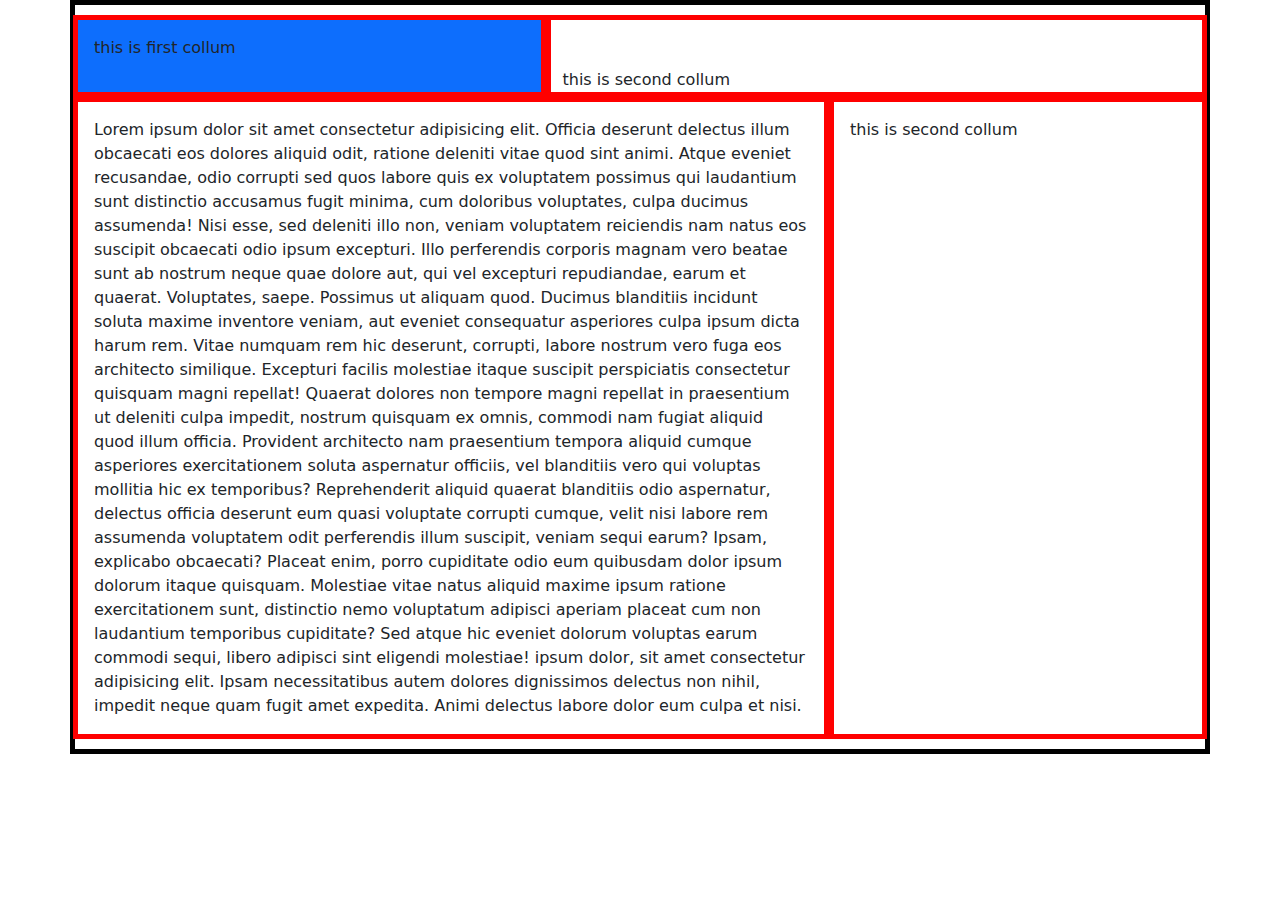
<file: index.html>
<!-- <!DOCTYPE html>
<html lang="en">
<head>
    <meta charset="UTF-8">
    <meta name="viewport" content="width=device-width, initial-scale=1.0">
    <title>welcome</title>
    <script src="https://cdn.jsdelivr.net/npm/bootstrap@5.3.0/dist/css/bootstrap.min.css"></script>
    <script src="https://cdn.jsdelivr.net/npm/@popperjs/core@2.11.8/dist/umd/popper.min.js" ></script>
    <script src="https://cdn.jsdelivr.net/npm/bootstrap@5.3.0/dist/js/bootstrap.min.js" ></script>
</head>
<body>
    
</body>
</html> -->


<!doctype html>
<html lang="en">
  <head>
    <meta charset="utf-8">
    <meta name="viewport" content="width=device-width, initial-scale=1">
    <title>Bootstrap demo</title>
    <link href="https://cdn.jsdelivr.net/npm/bootstrap@5.3.0/dist/css/bootstrap.min.css" rel="stylesheet" >
    <link rel="stylesheet" href="/css/style.css">
  </head>
  <body>
    
    <div class="container">
        <div class="row">
            <div class="col-5 p-3 bg-primary">
                this is first collum
            </div>
            <div class="col-7 pt-5">
                this is second collum
            </div>
        </div>
        <div class="row">
            <div class="col-8 p-3">
                Lorem ipsum dolor sit amet consectetur adipisicing elit. Officia deserunt delectus illum obcaecati eos dolores aliquid odit, ratione deleniti vitae quod sint animi. Atque eveniet recusandae, odio corrupti sed quos labore quis ex voluptatem possimus qui laudantium sunt distinctio accusamus fugit minima, cum doloribus voluptates, culpa ducimus assumenda! Nisi esse, sed deleniti illo non, veniam voluptatem reiciendis nam natus eos suscipit obcaecati odio ipsum excepturi. Illo perferendis corporis magnam vero beatae sunt ab nostrum neque quae dolore aut, qui vel excepturi repudiandae, earum et quaerat. Voluptates, saepe. Possimus ut aliquam quod. Ducimus blanditiis incidunt soluta maxime inventore veniam, aut eveniet consequatur asperiores culpa ipsum dicta harum rem. Vitae numquam rem hic deserunt, corrupti, labore nostrum vero fuga eos architecto similique. Excepturi facilis molestiae itaque suscipit perspiciatis consectetur quisquam magni repellat! Quaerat dolores non tempore magni repellat in praesentium ut deleniti culpa impedit, nostrum quisquam ex omnis, commodi nam fugiat aliquid quod illum officia. Provident architecto nam praesentium tempora aliquid cumque asperiores exercitationem soluta aspernatur officiis, vel blanditiis vero qui voluptas mollitia hic ex temporibus? Reprehenderit aliquid quaerat blanditiis odio aspernatur, delectus officia deserunt eum quasi voluptate corrupti cumque, velit nisi labore rem assumenda voluptatem odit perferendis illum suscipit, veniam sequi earum? Ipsam, explicabo obcaecati? Placeat enim, porro cupiditate odio eum quibusdam dolor ipsum dolorum itaque quisquam. Molestiae vitae natus aliquid maxime ipsum ratione exercitationem sunt, distinctio nemo voluptatum adipisci aperiam placeat cum non laudantium temporibus cupiditate? Sed atque hic eveniet dolorum voluptas earum commodi sequi, libero adipisci sint eligendi molestiae! ipsum dolor, sit amet consectetur adipisicing elit. Ipsam necessitatibus autem dolores dignissimos delectus non nihil, impedit neque quam fugit amet expedita. Animi delectus labore dolor eum culpa et nisi.
            </div>
            <div class="col-4 p-3">
                this is second collum
            </div>
        </div>

    </div>
    
    <script src="https://cdn.jsdelivr.net/npm/bootstrap@5.3.0/dist/js/bootstrap.bundle.min.js" >

    </script>
  </body>
</html>
</file>
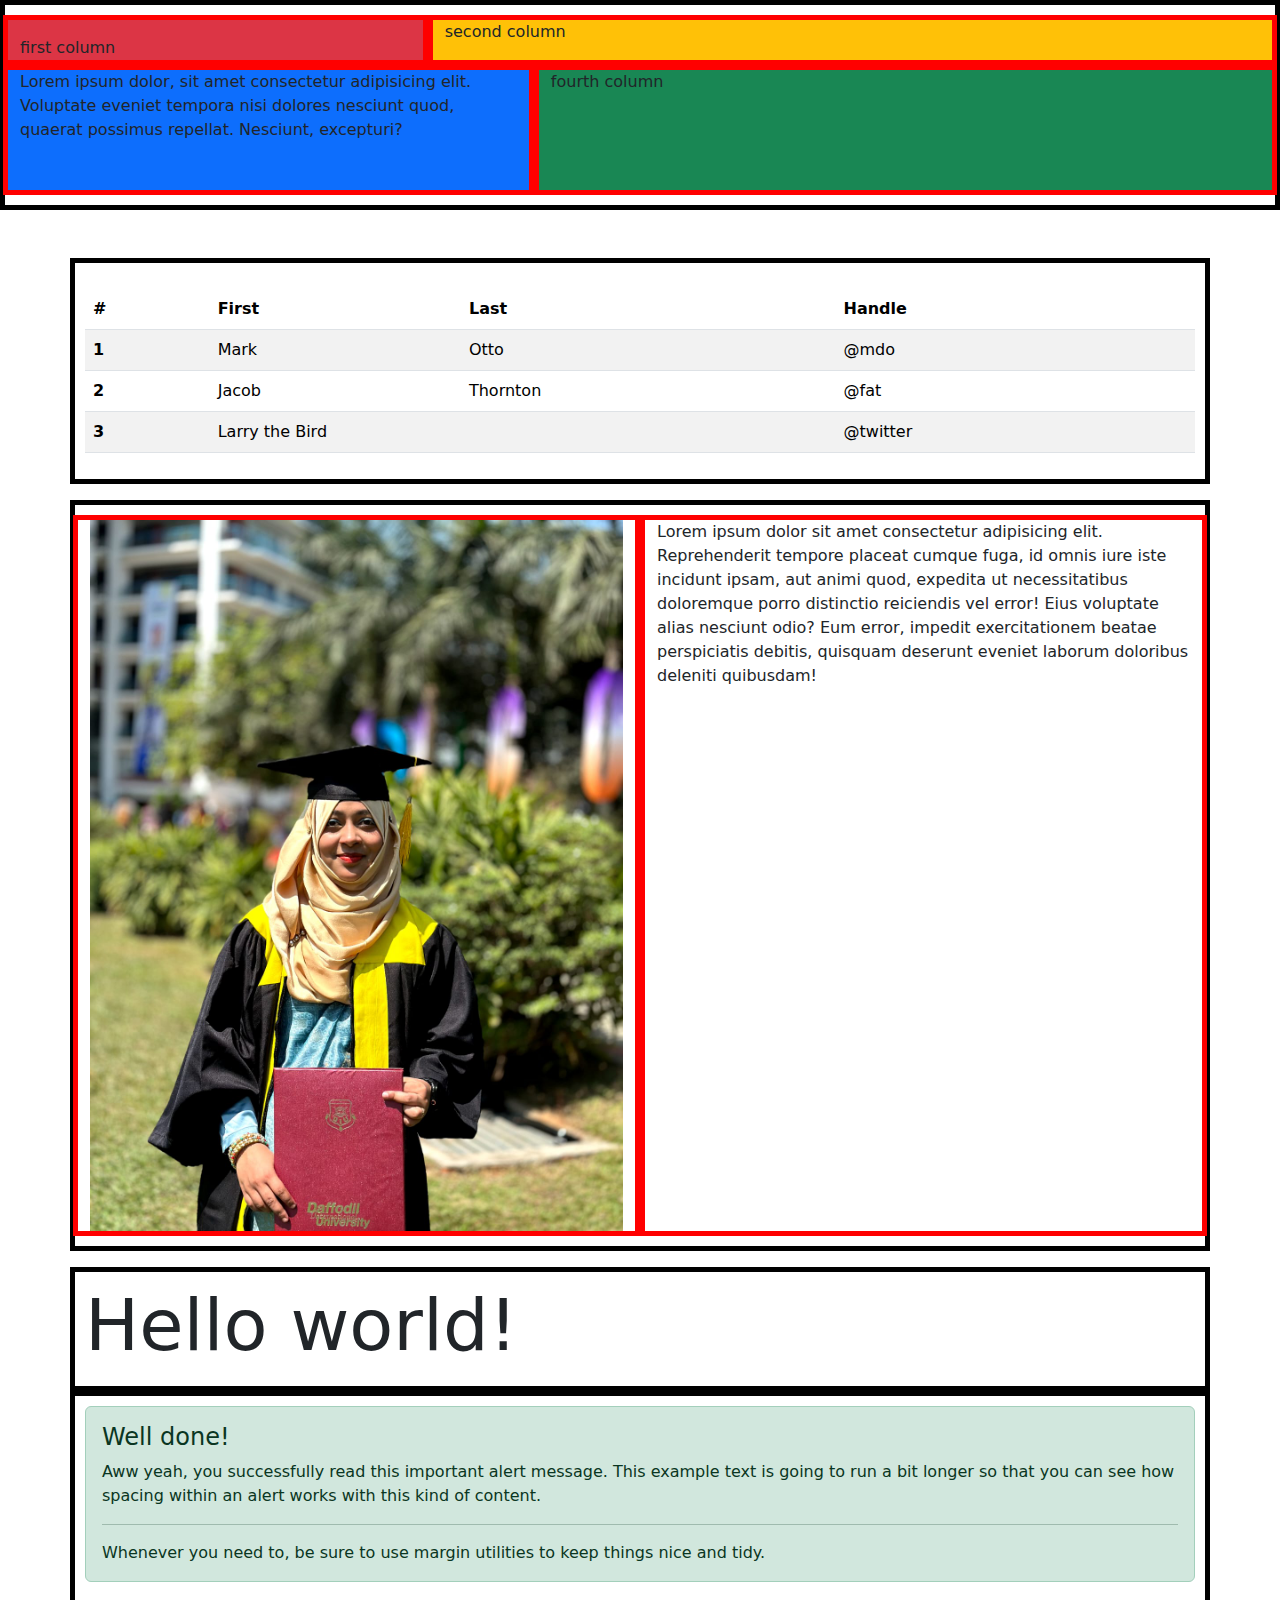
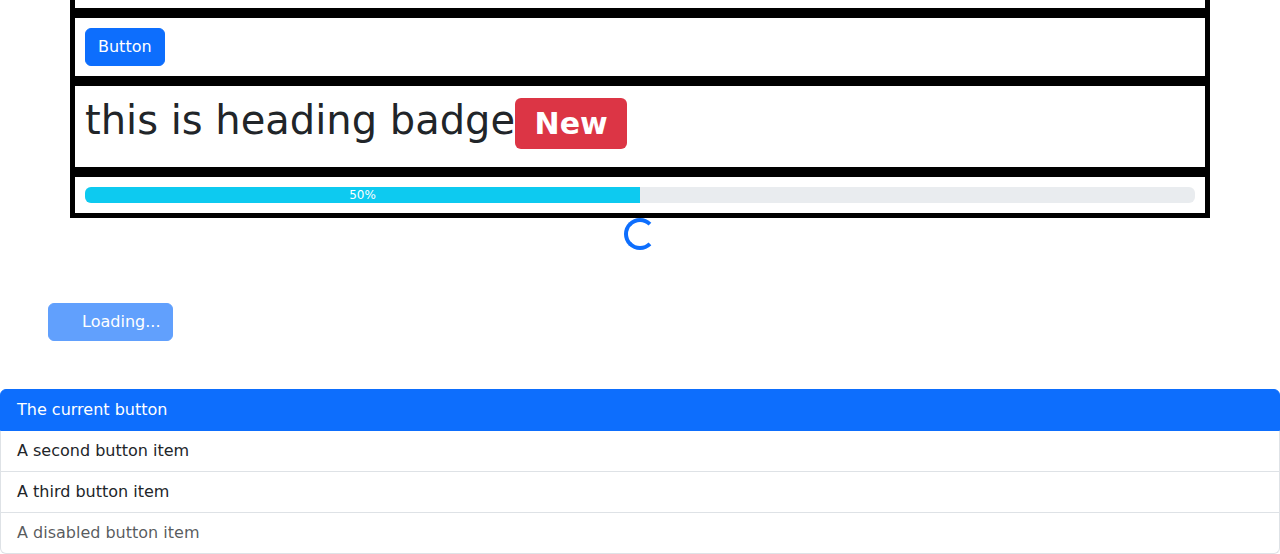
<file: index1.html>
<!DOCTYPE html>
<html lang="en">

<head>

    <!--required meta tag-->
    <meta charset="UTF-8">
    <meta name="viewport" content="width=b, initial-scale=1.0">

    <!--bootstrap-->
    <link href="https://cdn.jsdelivr.net/npm/bootstrap@5.3.0/dist/css/bootstrap.min.css" rel="stylesheet">
    <link rel="stylesheet" href="/css/style.css">
    <title>Welcome to my site bootstrap</title>


</head>

<body>

    <div class="container-fluid">
        <div class="row">
            <div class="col-4 pt-3 bg-danger">
                first column
            </div>
            <div class="col-8 pr-3 bg-warning">
                second column
            </div>

        </div>
        <div class="row">
            <div class="col-5  pb-5  bg-primary">
                Lorem ipsum dolor, sit amet consectetur adipisicing elit. Voluptate eveniet tempora nisi dolores
                nesciunt quod, quaerat possimus repellat. Nesciunt, excepturi?
            </div>
            <div class="col-7 pl-5 bg-success">
                fourth column
            </div>

        </div>



    </div>
    <div class="container mt-5">

        <!-- this is table section -->
        <table class="table table-striped mt-3">
            <thead>
                <tr>
                    <th scope="col">#</th>
                    <th scope="col">First</th>
                    <th scope="col">Last</th>
                    <th scope="col">Handle</th>
                </tr>
            </thead>
            <tbody>
                <tr>
                    <th scope="row">1</th>
                    <td>Mark</td>
                    <td>Otto</td>
                    <td>@mdo</td>
                </tr>
                <tr>
                    <th scope="row">2</th>
                    <td>Jacob</td>
                    <td>Thornton</td>
                    <td>@fat</td>
                </tr>
                <tr>
                    <th scope="row">3</th>
                    <td colspan="2">Larry the Bird</td>
                    <td>@twitter</td>
                </tr>
            </tbody>
        </table>

    </div>

    <!-- this is image segment -->

    <div class="container mt-3">
        <div class="row">
            <div class="col">
                <img src="img/img1.jpeg" class="img-fluid" alt="this is my image">

            </div>
            <div class="col">
                Lorem ipsum dolor sit amet consectetur adipisicing elit. Reprehenderit tempore placeat cumque fuga, id
                omnis iure iste incidunt ipsam, aut animi quod, expedita ut necessitatibus doloremque porro distinctio
                reiciendis vel error! Eius voluptate alias nesciunt odio? Eum error, impedit exercitationem beatae
                perspiciatis debitis, quisquam deserunt eveniet laborum doloribus deleniti quibusdam!
            </div>

        </div>
    </div>


    <!-- this is jumbotron  -->

    <div class="container mt-3">
        <div class="jumbotron jumbotron-fluid">
            <h1 class="display-2"> Hello world! </h1>
        </div>
    </div>


    <!-- this is alert -->

    <div class="container">
        <div class="alert alert-success" role="alert">
            <h4 class="alert-heading">Well done!</h4>
            <p>Aww yeah, you successfully read this important alert message. This example text is going to run a bit
                longer so that you can see how spacing within an alert works with this kind of content.</p>
            <hr>
            <p class="mb-0">Whenever you need to, be sure to use margin utilities to keep things nice and tidy.</p>
        </div>
    </div>

    <!-- this is <button></button> -->

    <div class="container">
        <button class="btn btn-primary" type="submit">Button</button>
    </div>


    <!-- this is badge  -->

     <div class="container">
        <h1>this is heading  badge<span class="badge text-bg-danger">New</span></h1>
     </div>


     <!-- this is for progressbar -->

     <div class="container">
        <div class="progress" role="progressbar" aria-label="Info example" aria-valuenow="50" aria-valuemin="0" aria-valuemax="100">
            <div class="progress-bar bg-info" style="width: 50%">50%</div>
          </div>
     </div>


     <!-- this is for spinners -->

     <div class="text-center">
        <div class="spinner-border text-primary" role="status">
          <span class="visually-hidden">Loading...</span>
        </div>
        
      </div>
      <button class="btn btn-primary m-5 " type="button" disabled>
        <span class="spinner-grow spinner-grow-sm" aria-hidden="true"></span>
        <span role="status">Loading...</span>
      </button>


      <!-- this is for List group with links and buttons -->

      <div class="list-group">
        <button type="button" class="list-group-item list-group-item-action active" aria-current="true">
          The current button
        </button>
        <button type="button" class="list-group-item list-group-item-action">A second button item</button>
        <button type="button" class="list-group-item list-group-item-action">A third button item</button>
        
        <button type="button" class="list-group-item list-group-item-action" disabled>A disabled button item</button>
      </div>









    <!--popper js,bootstrap js-->
    <script src="https://cdn.jsdelivr.net/npm/@popperjs/core@2.11.8/dist/umd/popper.min.js">

    </script>
    <script src="https://cdn.jsdelivr.net/npm/bootstrap@5.3.3/dist/js/bootstrap.min.js">


    </script>

</body>

</html>
</file>
<file: css/style.css>
.container{
    border: 5px solid black;
    padding: 10px;
}

.container-fluid{
    border: 5px solid black;
    padding: 10px;
}

.col{
    border: 5px solid red;
}

.col-1{
    border: 5px solid red;
}
.col-4{
    border: 5px solid red;
}
.col-5{
    border: 5px solid red;
}
.col-7{
    border: 5px solid red;
}
.col-8{
    border: 5px solid red;
}
</file>
